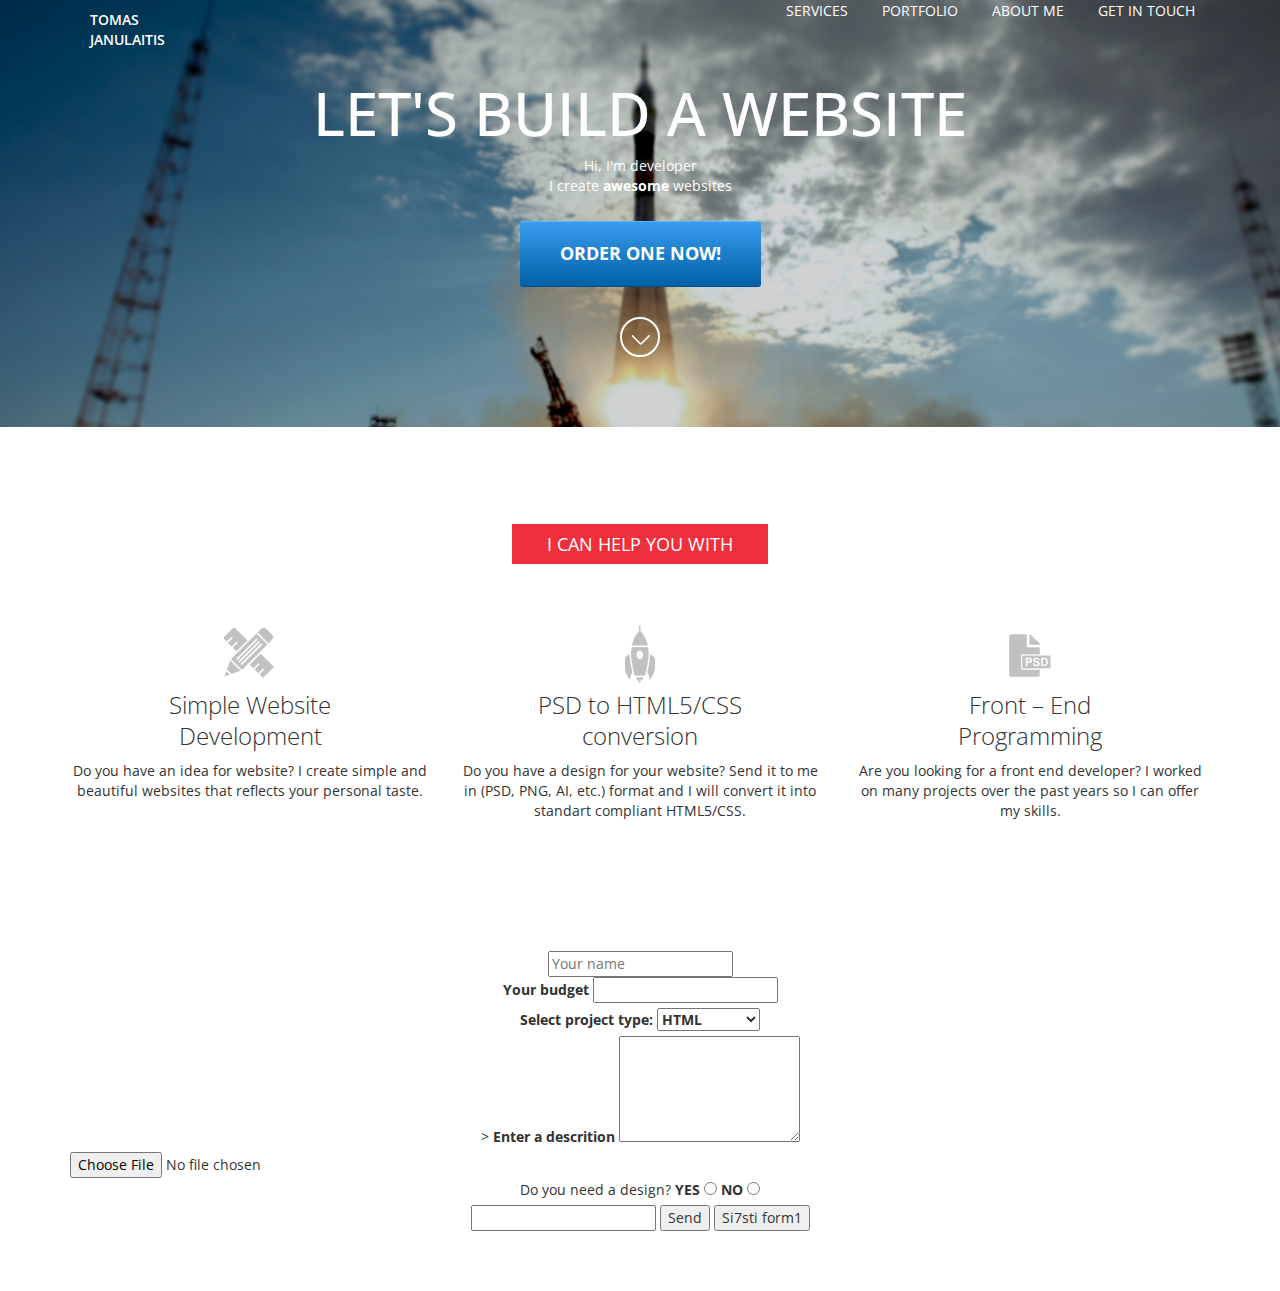
<file: index.html>
<!DOCTYPE html>
<html>

<head>
    <meta charset="UTF-8">
    <title>Portfolio</title>
    <link href="https://fonts.googleapis.com/css?family=Open+Sans:400,700" rel="stylesheet">
    <!-->
    <link rel="stylesheet" href="./css/normalize.css">
    <!-->
    <link rel="stylesheet" href="./bootstrap/css/bootstrap.css">
    <link rel="stylesheet" href="./css/style.css">
    <!-->
    <link rel="stylesheet" href="./css/responsive.css">
    <!-->
</head>

<body>
    <header>
        <nav>
            <div class="container clearfix">
                <a href="#" class="logo pull-left">Tomas 
                        <br> Janulaitis</a>
                <ul class="pull-right">
                    <li><a href=""> Services</a></li>
                    <li><a href=""> Portfolio</a></li>
                    <li><a href=""> About me</a></li>
                    <li><a href="#get-in-touch"> Get in touch</a></li>
                </ul>
            </div>
        </nav>
        <div class="call-to-action">
            <div class="clearfix">
                <h1>Let's build a website</h1>

                <p class="intro">
                    Hi, I'm developer<br> I create <b>awesome</b> websites
                </p>

                <button type="button" class="order-button">Order one now!</button>
                <a href="#services" class="scroll-down"></a>
            </div>
        </div>
    </header>
    <section id="services">
        <div class="container">
            <!-- Section title -->
            <div class="text-center">
                <h1>I can help you with</h1>
            </div>
            <!-->
            <div class="clearfix">
                <!-->
                <div class="row">
                    <div class="col-xs-12 col-sm-6 col-lg-4">
                        <div class="section-img"><i class="icon icon-design"></i></div>
                        <h2 class="section-content-title">Simple Website<br> Development
                        </h2>
                        <div class="section-content">
                            <p>Do you have an idea for website? I create simple and <br> beautiful websites that reflects your
                                personal taste.</p>
                        </div>
                    </div>
                    <div class="col-xs-12 col-sm-6 col-lg-4">
                        <div class="section-img"><i class="icon icon-galaxy"></i></div>
                        <h2 class="section-content-title">PSD to HTML5/CSS<br> conversion
                        </h2>
                        <div class="section-content">
                            <p>Do you have a design for your website? Send it to me in (PSD, PNG, AI, etc.) format and I will
                                convert it into standart compliant HTML5/CSS.</p>
                        </div>
                    </div>
                    <div class="col-xs-12 col-sm-6 col-lg-4">
                        <div class="section-img"><i class="icon icon-spaceship"></i></div>
                        <h2 class="section-content-title">Front – End<br> Programming
                        </h2>
                        <div class="section-content">
                            <p>Are you looking for a front end developer? I worked on many projects over the past years so I
                                can offer my skills.</p>
                        </div>
                    </div>
                </div>
            </div>
    </section>

    <section id="get-in-touch">
        <div class="container">
            <form action="/contact" method="get">
                <div>
                    <input id="name" type="text" name="name" placeholder="Your name">
                </div>
                <div>
                    <label>
                            Your budget
                            <input type="number" name="biud=etas">  
                        </label>
                </div>
                <div>
                    <label>
                            Select project type:
                            <select name="type">
                                <option value="1">HTML</option>
                                <option value="2">HTML + CSS</option>
                                <option value="3">Full app</option>
                            </select>
                        </label>
                </div>
                <div class=myClassSpecial>>
                    <label>
                            Enter a descrition
                             <textarea name="description" cols="20" rows="5"></textarea>
                        </label>
                </div>
                <div>
                    <input type="file" name="attached-file">
                </div>
                <div>
                    Do you need a design?
                    <label>
                            YES
                            <input name="design-needed" type="radio" value="1">
                        </label>
                    <label>
                            NO
                            <input name="design-needed" type="radio" value="2">
                        </label>
                </div>
                <div>
                    <input type="password">
                    <input type="submit" value="Send">

                    <button tupe="submit">Si7sti form1</button>
                </div>

            </form>
        </div>
</body>

</html>
</file>
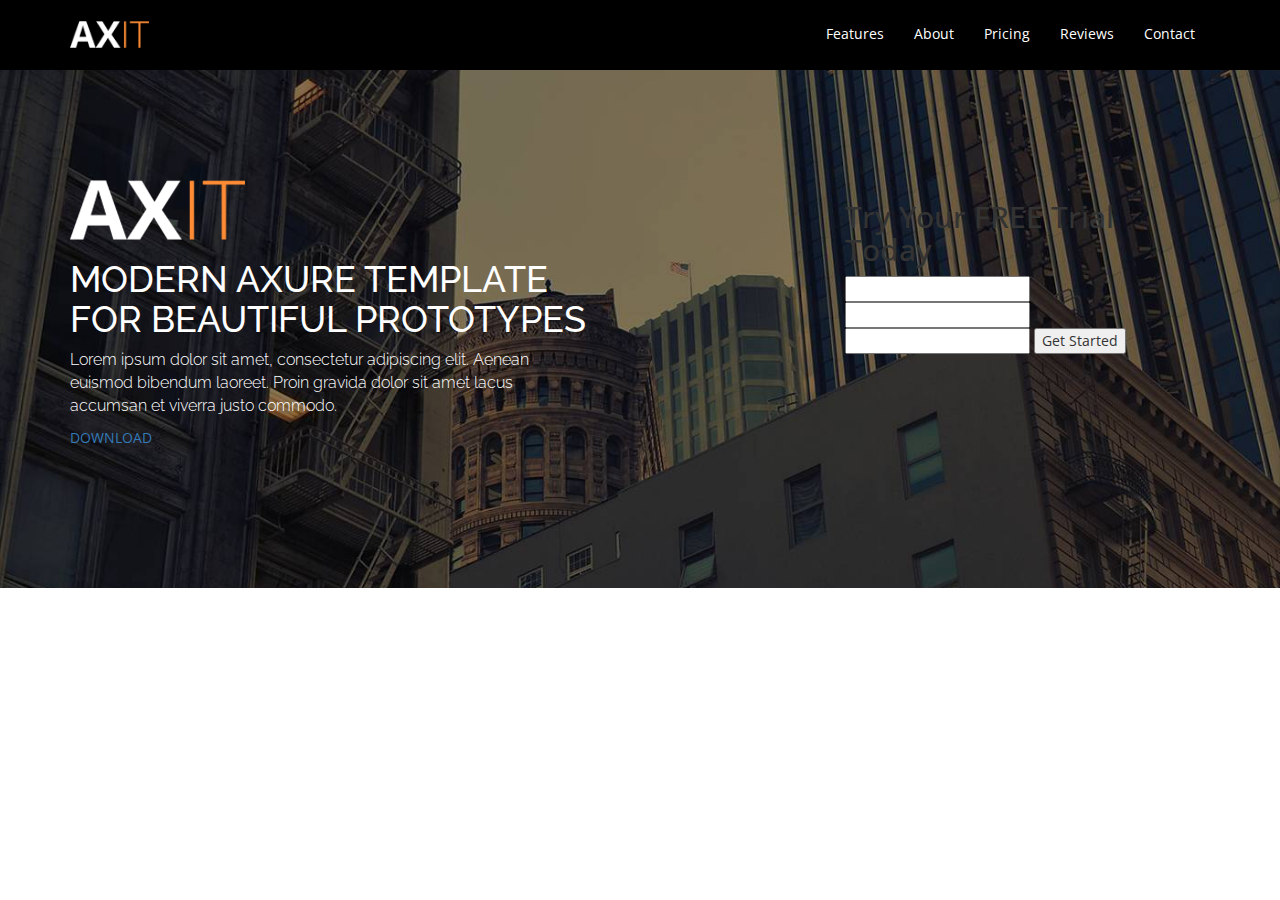
<file: photoshop/index.html>
<!DOCTYPE html>
<html lang="en">

<head>
    <meta charset="UTF-8">
    <meta name="viewport" content="width=device-width, initial-scale=1">
    <title>Example</title>
    <link rel="stylesheet" href="bootstrap/css/bootstrap.css">
    <link href="https://fonts.googleapis.com/css?family=Open+Sans:300,400,700|Raleway:200,400,700" rel="stylesheet">
    <link rel="stylesheet" href="css/style.css">
</head>
    
<body>

  <nav class="navbar navbar-default">
    <div class="container">
      <!-- Brand and toggle get grouped for better mobile display -->
      <div class="navbar-header">
        <button type="button" class="navbar-toggle collapsed" data-toggle="collapse" data-target="#bs-example-navbar-collapse-1" aria-expanded="false">
          <span class="sr-only">Toggle navigation</span>
          <span class="icon-bar"></span>
          <span class="icon-bar"></span>
          <span class="icon-bar"></span>
        </button>
        <a class="navbar-brand" href="#">
          <img class="logo" src="images/Logo.png" alt="Company">
        </a>
      </div>

      <!-- Collect the nav links, forms, and other content for toggling -->
      <div class="collapse navbar-collapse" id="bs-example-navbar-collapse-1">
        <ul class="nav navbar-nav navbar-right">
          <li><a href="#">Features</a></li>
          <li><a href="#">About</a></li>
          <li><a href="#">Pricing</a></li>
          <li><a href="#">Reviews</a></li>
          <li><a href="#">Contact</a></li>
        </ul>
      </div><!-- /.navbar-collapse -->
    </div><!-- /.container-fluid -->
  </nav>
    
    <div class="welcome">
        <div class="container">
            <div class="col-sm-8">
              <div class="welcome_text">
                <img src="images/Logo.png" alt="background-company" class="logo">
                <h1>MODERN AXURE TEMPLATE FOR BEAUTIFUL PROTOTYPES</h1>
                <p>
                    Lorem ipsum dolor sit amet, consectetur adipiscing elit. Aenean
                    euismod bibendum laoreet. Proin gravida dolor sit amet lacus
                    accumsan et viverra justo commodo.
                </p>
                <a href="#download" class="btn-transparent">DOWNLOAD</a>
              </div>
            </div>
            <div class="col-sm-4">
                  <form action="">
                    <h2>Try Your <span class="text-orange">FREE</span> Trial Today</h2>
                    <input type="text" />
                    <input type="email" />
                    <input type="password" />
                    <input type="submit" value="Get Started"/>
                  </form>
            </div>
        </div>
    </div>


    <script src="bootstrap/js/jquery-3.1.1.min.js"></script>
    <script src="bootstrap/js/bootstrap.min.js"></script>
</body>

</html>
</file>
<file: css/style.css>
body {
    font-family: 'Open Sans', sans-serif;
}

/* Header */

nav, h1, .order-button {
    text-transform: uppercase;
}

header {
    background: url("../images/header-bg.jpg") center 0 no-repeat;
    background-size: cover;
    color: white;
}

header h1 {
    font-size: 60px;
}

.call-to-action {
    text-align: center;
    padding-bottom: 70px;
}

nav ul li {
    display: inline-block;
    /*margin-right: 20px;*/
}

nav ul a {
    text-decoration: none;
    color: white;
    padding: 19.5px 15px 19.5px;
}

.logo {
    color: white;
    margin: 10px 0;
    text-decoration: none;
    font-weight: 600;
    margin-left: 20px;
} 

/*.container {
    width: 900px;
    margin: 0 auto;
    margin-bottom: 115px;*/
}

nav {
    background-color: rgba(255, 255, 255, 0.2);
}

/*.order-button {
    padding: 20px 35px;
    font-weight: 700;
    color: white;
    border: none;
    border-radius: 4px;
    margin-top: 10px;
    background: linear-gradient(to bottom, #399cee  0%,#0060a7  100%)!important;
}*/

.order-button {
    cursor: pointer;
    border-top-color: #5bb5fd ;
    border-bottom-color: #00508d ;
    border-left-color: transparent;
    border-right: transparent;
    background: linear-gradient(to bottom, #399cee  0%,#0060a7  100%);
    padding: 19px 39px;
    text-transform: uppercase;
    font-size: 18px;
    border-radius: 3px;
    font-weight: bold;
    color: #fff;
    border-width: 1px;
    border-style: solid;
    margin-top: 15px;
}
    
.order-button:hover {
        background: linear-gradient(to bottom, #3a9cee  0%,#0078d1  100%);
    }

.order-button:active {
        background: #3a9cee ;
        box-shadow: 0 3px 5px rgba(0, 0, 0, 0.2) inset;
    }

.pull-left { float: left }

.pull-right { float: right }

.clearfix::after {
    display: block;
    content: "";
    clear: both;
  }

.scroll-down {
    background: url(../images/arrow-down.png) no-repeat center 16px;
    display: block;
    border: 2px solid #fff;
    text-indent: -9999px;
    margin-top: 30px;
    margin-right: auto;
    margin-left: auto;
    width: 40px;
    height: 40px;
    border-radius: 500px;
}

.scroll-down:hover {
        position: relative;
        top: 2px;
}

nav li a:hover {
    background-color: rgba(255, 255, 255, 0.2);
}

.text-center {
    margin-top: 17px;
}

/*.col-xs-4 {
    width: 30%;
    float: left;
    padding: 0 1%;
}*/

.icon {
    background-image: url(../images/intro-icons.png);
    width: 60px;
    height: 60px;
    display: inline-block;
    background-repeat: no-repeat;
    padding: 20px 0 0;
}

.icon:hover {
    background-image: url(../images/intro-icons-hover.png);
}

.icon-galaxy {
    background-position: -60px 0;
}

.icon-spaceship {
    background-position: -120px 0;
}

section {
    text-align: center;
    padding: 60px 10px;
}

section h1 {
        background: #ed303c ;
        display: inline-block;
        padding: 0 35px;
        text-transform: uppercase;
        color: #fff;
        font-size: 18px;
        line-height: 40px;
        margin-bottom: 60px;
        font-weight: normal;
}

.section-content-title {
    font-size: 24px;
    font-weight: 300;
    color: #333;
    margin-top: 0;
    line-height: 1.3;
}
</file>
<file: css/responsive.css>
/*@media (min-width: 768px) AND (max-width: 992px) {
        .col-xs-4 {
            width: 100%;
    }
}

@media (max-width: 768px) {
        .col-xs-4 {
            width: 50%;
    }
}*/
</file>
<file: photoshop/css/style.css>
.navbar {
  min-height: 70px;
  border: 0px;
  border-radius: 0;
  margin-bottom: 0; }
  .navbar .logo {
    max-height: 27px; }
  .navbar .navbar-brand, .navbar .navbar-right {
    min-height: 70px; }
    @media (min-width: 768px) {
      .navbar .navbar-brand, .navbar .navbar-right {
        display: -webkit-flex;
        display: -ms-flexbox;
        display: flex;
        -webkit-align-items: center;
        -ms-flex-align: center;
        align-items: center; } }
  .navbar a {
    color: #fff !important;
    border-bottom: 2px solid transparent; }
    .navbar a:not(.navbar-brand):hover {
      border-color: #ff8b38; }
    .navbar a:not(.navbar-brand):active {
      background-color: #ff8b38 !important; }
  .navbar-default {
    background-color: black; }

.welcome {
  padding: 110px 0 140px;
  background: url("../images/image.jpg") 0 0 no-repeat;
  background-size: cover; }
  .welcome .col-sm-8 {
    padding-left: 0; }
  .welcome_text {
    max-width: 520px;
    color: #fff; }
    .welcome_text h1 {
      font-size: 36px; }
    .welcome_text p {
      font-weight: 300;
      font-size: 16px; }

body {
  font-family: 'Open Sans', sans-serif; }

.alt-font, .welcome_text h1, .welcome_text p {
  font-family: 'Raleway', sans-serif; }
</file>
